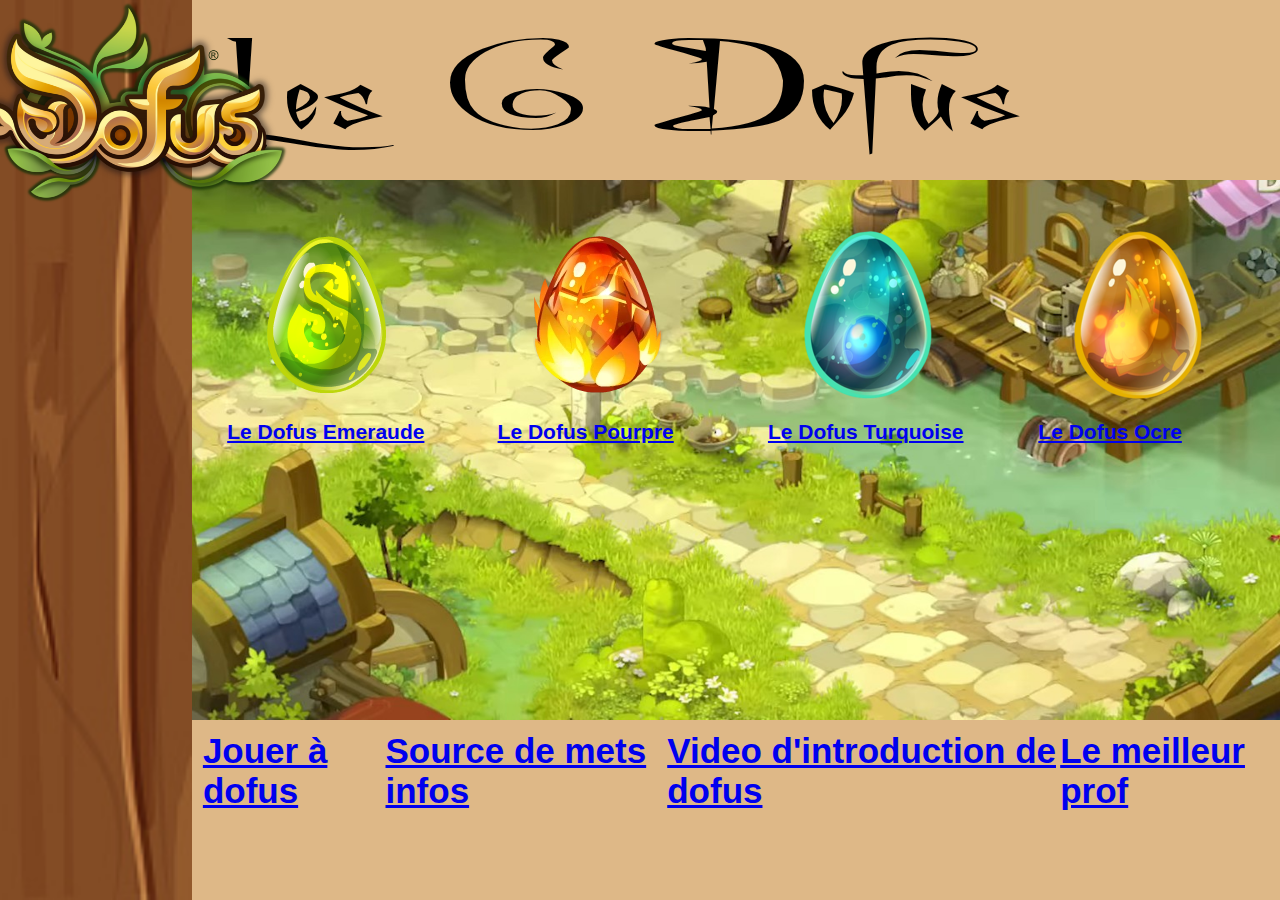
<file: FLEX/index.html>
<!DOCTYPE html>
    <html lang="en">
    <head>
        <meta charset="UTF-8">
        <meta name="viewport" content="width=device-width, initial-scale=1.0">
        <title>Document</title>
        <link rel="stylesheet" href="Css/style.css">
    </head>
    <body>
        <nav>
            <div class="zoom_logo">
                <div class="logo">
                    <a id="logo" href="index.html">
                        <img src="Css/image/Logo_dofus.png" alt="Logo_dofus"></a>
                </div>
            </div>
        </nav>
        <div>
            <header>
                <h1>Les 6 Dofus Primordiaux</h1>
            </header>
            <div class="cube">
                <div>
                    <article>
                        <div class="zoom lesdofus">
                            <div class="oeuf">
                                <a href="emeraude.html">
                                <img src="Css/image/Dofus_emeraude.png" alt="dofus emeraude">Le Dofus Emeraude</a>
                            </div>
                            <div class="oeuf">
                                <a href="pourpre.html">
                                <img src="Css/image/Dofus_Pourpre.webp" alt="Dofus_Pourpre">Le Dofus Pourpre</a>
                            </div>
                            <div class="oeuf">
                                <a href="turquoise.html">
                                <img src="Css/image/Dofus_turquoise.png" alt="dofus turquoise">Le Dofus Turquoise</a>
                            </div>
                            <div class="oeuf">
                                <a href="ocre.html">
                                <img src="Css/image/dofus_ocre.png" alt="dofus dofus_ocre">Le Dofus Ocre</a>
                            </div>
                            <div class="oeuf">
                                <a href="ivoire.html">
                                <img src="Css/image/dofus_ivoire.png" alt="dofus ivoire">Le Dofus Ivoire</a>
                            </div>
                            <div class="oeuf">
                                <a href="ebene.html">
                                <img src="Css/image/dofus_ebene.png" alt="dofus ebene">Le Dofus Ebene</a>
                            </div>
                        </div>
                    </article> 
                    <footer>
                        <ul>
                            <li><a href="https://www.dofus.com/fr/prehome">Jouer à dofus</a></li>
                            <li><a href="https://www.millenium.org/guide/289263.html">Source de mets infos</a></li>
                            <li><a href="image/DOFUS - Cinématique.mp4">Video d'introduction de dofus</a></li>
                            <li><a href="https://linkedin.com/in/herve-pignot-62b00012a/">Le meilleur prof</a></li>
                        </ul>
                    </footer>
                </div>
            </div>
            
        </div>
    </body>
    </html>
</file>
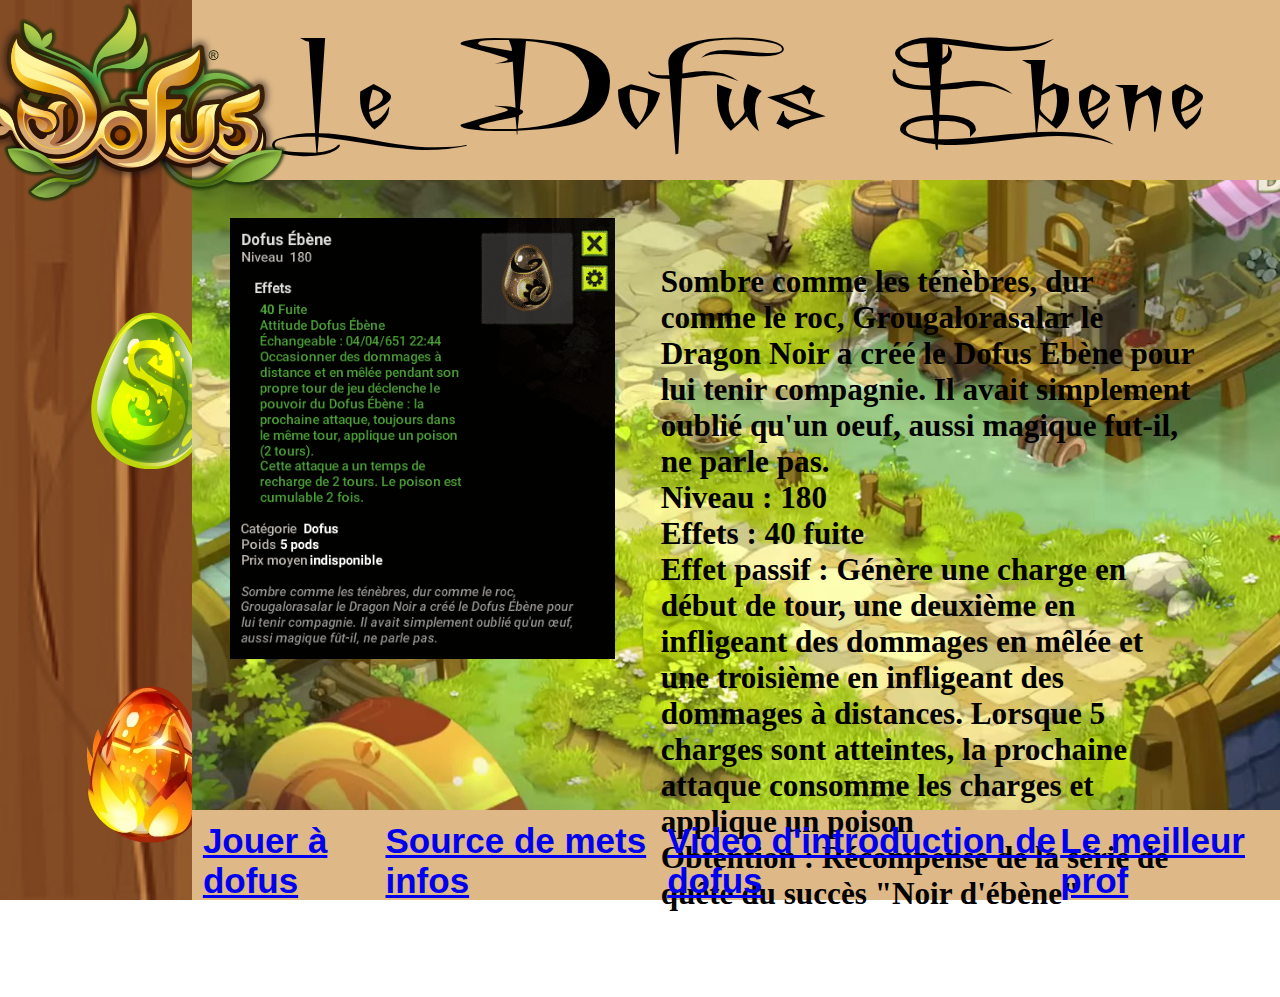
<file: FLEX/ebene.html>
<!DOCTYPE html>
<html lang="en">
<head>
    <meta charset="UTF-8">
    <meta name="viewport" content="width=device-width, initial-scale=1.0">
    <title>Document</title>
    <link rel="stylesheet" href="Css/ebene.css">
</head>
<body>
    <nav>
        <div class="zoom_logo">
            <div class="logo">
                <a id="logo" href="index.html">
                    <img src="Css/image/Logo_dofus.png" alt="Logo_dofus"></a>
            </div>
        </div>
        <div class="zoom lesdofus">
            <div class="oeuf">
                <a href="emeraude.html">
                <img src="Css/image/Dofus_emeraude.png" alt="Dofus_emeraude"></a>
            </div>
            <div class="oeuf">
                <a href="pourpre.html">
                <img src="Css/image/Dofus_Pourpre.webp" alt="Dofus_Pourpre"></a>
            </div>
        </div>
    </nav>
    <div>
        <header>
            <h1>Le Dofus Ebene</h1>
        </header>
        <div class="cube">
            <div>
                <article>
                    <div>
                        <img src="Css/image/DofusEbeneStuff.webp" alt="">
                    </div>
                    <div class="bloc">
                        <ul id="desc">
                        <li>Sombre comme les ténèbres, dur comme le roc, Grougalorasalar le Dragon Noir a créé le Dofus Ebène pour lui tenir compagnie. Il avait simplement oublié qu'un oeuf, aussi magique fut-il, ne parle pas.</li> 
                        <li>Niveau : 180</li>
                        <li>Effets : 40 fuite</li>
                        <li>Effet passif : Génère une charge en début de tour, une deuxième en infligeant des dommages en mêlée et une troisième en infligeant des dommages à distances.
                        Lorsque 5 charges sont atteintes, la prochaine attaque consomme les charges et applique un poison</li>
                        <li>Obtention : Récompense de la série de quête du succès "Noir d'ébène"</li>
                        </ul>
                    </div>
                </article> 
                <footer>
                    <ul id="footer">
                        <li><a href="https://www.dofus.com/fr/prehome">Jouer à dofus</a></li>
                        <li><a href="https://www.millenium.org/guide/289263.html">Source de mets infos</a></li>
                        <li><a href="image/DOFUS - Cinématique.mp4">Video d'introduction de dofus</a></li>
                        <li><a href="https://linkedin.com/in/herve-pignot-62b00012a/">Le meilleur prof</a></li>
                    </ul>
                </footer>
            </div>
        </div>
        
    </div>
</body>
</html>
</file>
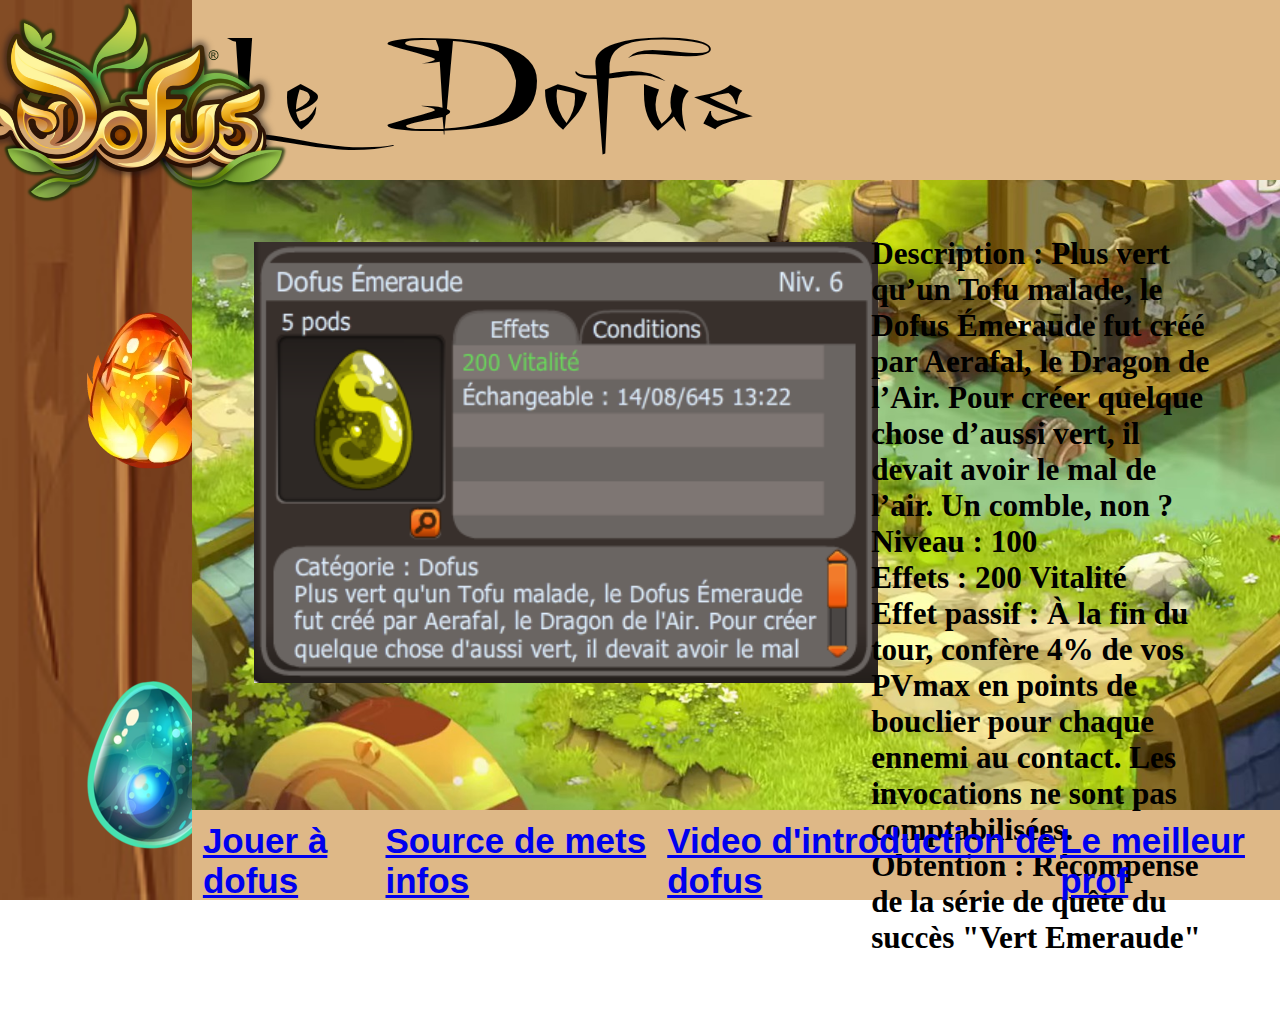
<file: FLEX/emeraude.html>
<!DOCTYPE html>
<html lang="en">
<head>
    <meta charset="UTF-8">
    <meta name="viewport" content="width=device-width, initial-scale=1.0">
    <title>Document</title>
    <link rel="stylesheet" href="Css/emeraude.css">
</head>
<body>
    <nav>
        <div class="zoom_logo">
            <div class="logo">
                <a id="logo" href="index.html">
                    <img src="Css/image/Logo_dofus.png" alt="Logo_dofus"></a>
            </div>
        </div>
        <div class="zoom lesdofus">
            <div class="oeuf">
                <a href="pourpre.html">
                <img src="Css/image/Dofus_Pourpre.webp" alt="Dofus_Pourpre"></a>
            </div>
            <div class="oeuf">
                <a href="turquoise.html">
                <img src="Css/image/Dofus_turquoise.png" alt="dofus turquoise"></a>
            </div>
        </div>
    </nav>
    <div>
        <header>
            <h1>Le Dofus Emeraude</h1>
        </header>
        <div class="cube">
            <div>
                <article>
                    <div>
                        <img src="Css/image/DofusEmeraudeStuff.png" alt="">
                    </div>
                    <div class="bloc">
                        <ul id="desc">
                        <li>Description : Plus vert qu’un Tofu malade, le Dofus Émeraude fut créé par Aerafal, le Dragon de l’Air. Pour créer quelque chose d’aussi vert, il devait avoir le mal de l’air. Un comble, non ?</li> 
                        <li>Niveau : 100</li>
                        <li>Effets : 200 Vitalité</li>
                        <li>Effet passif : À la fin du tour, confère 4% de vos PVmax en points de bouclier pour chaque ennemi au contact. Les invocations ne sont pas comptabilisées.</li>
                        <li>Obtention : Récompense de la série de quête du succès "Vert Emeraude"</li>
                        </ul>
                    </div>
                </article> 
                <footer>
                    <ul id="footer">
                        <li><a href="https://www.dofus.com/fr/prehome">Jouer à dofus</a></li>
                        <li><a href="https://www.millenium.org/guide/289263.html">Source de mets infos</a></li>
                        <li><a href="image/DOFUS - Cinématique.mp4">Video d'introduction de dofus</a></li>
                        <li><a href="https://linkedin.com/in/herve-pignot-62b00012a/">Le meilleur prof</a></li>
                    </ul>
                </footer>
            </div>
        </div>
        
    </div>
</body>
</html>
</file>
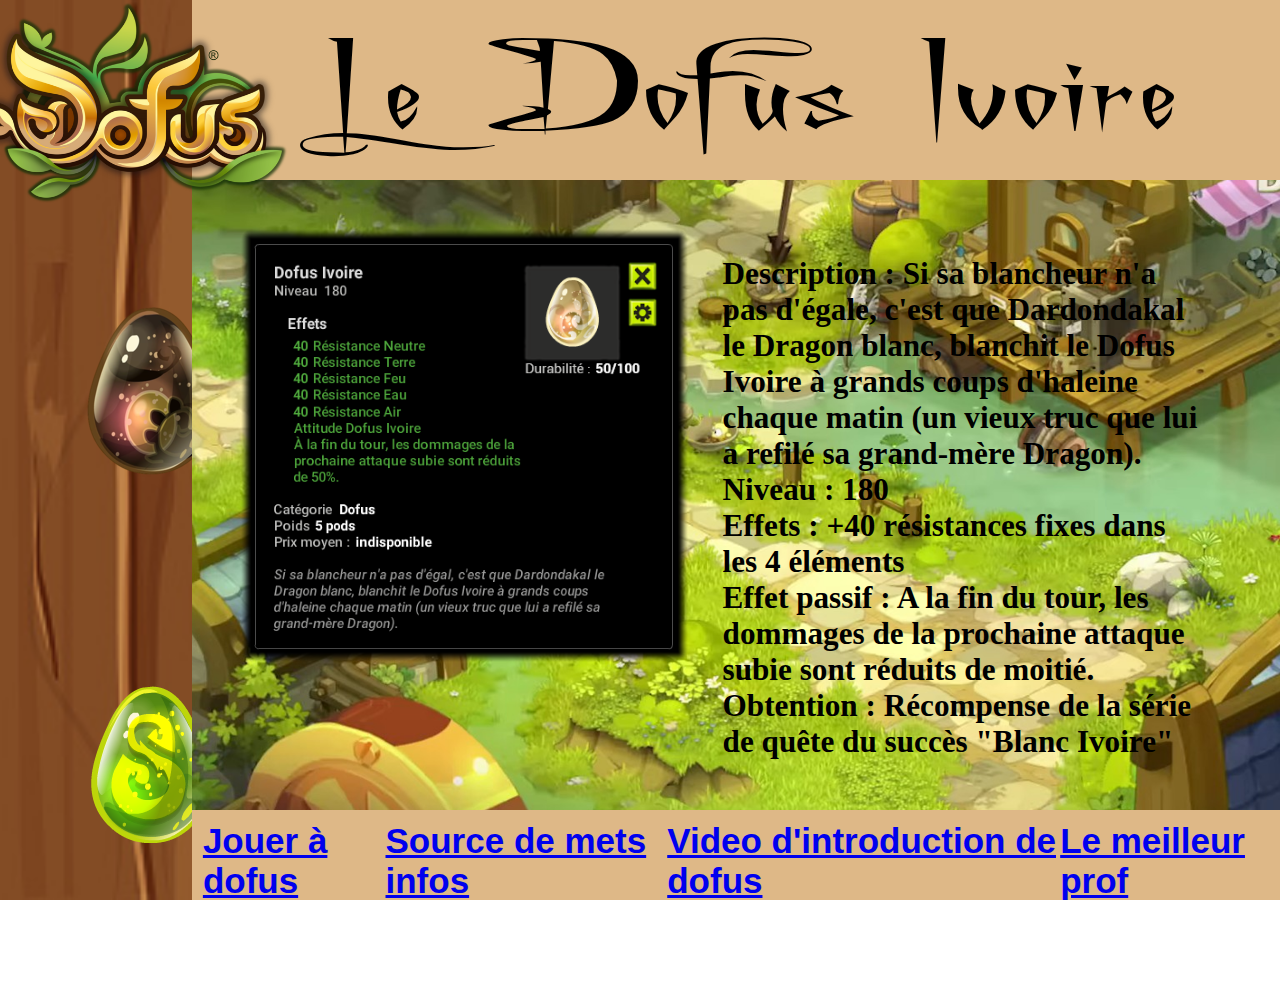
<file: FLEX/ivoire.html>
<!DOCTYPE html>
<html lang="en">
<head>
    <meta charset="UTF-8">
    <meta name="viewport" content="width=device-width, initial-scale=1.0">
    <title>Document</title>
    <link rel="stylesheet" href="Css/ivoire.css">
</head>
<body>
    <nav>
        <div class="zoom_logo">
            <div class="logo">
                <a id="logo" href="index.html">
                    <img src="Css/image/Logo_dofus.png" alt="Logo_dofus"></a>
            </div>
        </div>
        <div class="zoom lesdofus">
            <div class="oeuf">
                <a href="ebene.html">
                <img src="Css/image/dofus_ebene.png" alt="dofus_ebene"></a>
            </div>
            <div class="oeuf">
                <a href="emeraude.html">
                <img src="Css/image/Dofus_emeraude.png" alt="Dofus_emeraude"></a>
            </div>
        </div>
    </nav>
    <div>
        <header>
            <h1>Le Dofus Ivoire</h1>
        </header>
        <div class="cube">
            <div>
                <article>
                    <div>
                        <img src="Css/image/DofusIvoireStuff.jpg" alt="">
                    </div>
                    <div class="bloc">
                        <ul id="desc">
                        <li>Description :  Si sa blancheur n'a pas d'égale, c'est que Dardondakal le Dragon blanc, blanchit le Dofus Ivoire à grands coups d'haleine chaque matin (un vieux truc que lui a refilé sa grand-mère Dragon).</li> 
                        <li>Niveau : 180</li>
                        <li>Effets :  +40 résistances fixes dans les 4 éléments</li>
                        <li>Effet passif :  A la fin du tour, les dommages de la prochaine attaque subie sont réduits de moitié.</li>
                        <li>Obtention : Récompense de la série de quête du succès "Blanc Ivoire"</li>
                        </ul>
                    </div>
                </article> 
                <footer>
                    <ul id="footer">
                        <li><a href="https://www.dofus.com/fr/prehome">Jouer à dofus</a></li>
                        <li><a href="https://www.millenium.org/guide/289263.html">Source de mets infos</a></li>
                        <li><a href="image/DOFUS - Cinématique.mp4">Video d'introduction de dofus</a></li>
                        <li><a href="https://linkedin.com/in/herve-pignot-62b00012a/">Le meilleur prof</a></li>
                    </ul>
                </footer>
            </div>
        </div>
        
    </div>
</body>
</html>
</file>
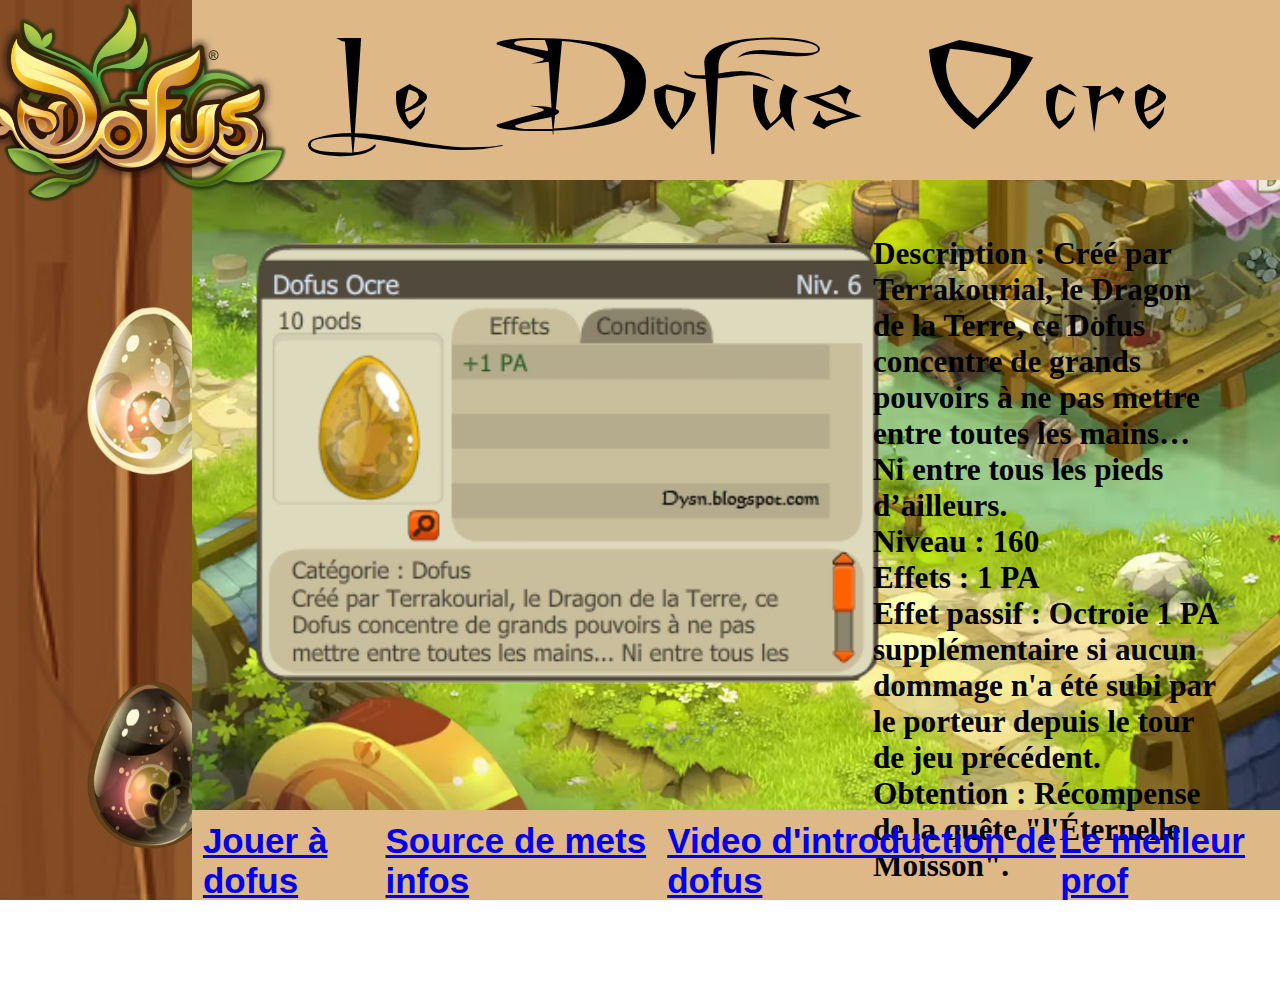
<file: FLEX/ocre.html>
<!DOCTYPE html>
<html lang="en">
<head>
    <meta charset="UTF-8">
    <meta name="viewport" content="width=device-width, initial-scale=1.0">
    <title>Document</title>
    <link rel="stylesheet" href="Css/ocre.css">
</head>
<body>
    <nav>
        <div class="zoom_logo">
            <div class="logo">
                <a id="logo" href="index.html">
                    <img src="Css/image/Logo_dofus.png" alt="Logo_dofus"></a>
            </div>
        </div>
        <div class="zoom lesdofus">
            <div class="oeuf">
                <a href="ivoire.html">
                <img src="Css/image/dofus_ivoire.png" alt="dofus_ivoire"></a>
            </div>
            <div class="oeuf">
                <a href="ebene.html">
                <img src="Css/image/dofus_ebene.png" alt="dofus_ebene"></a>
            </div>
        </div>
    </nav>
    <div>
        <header>
            <h1>Le Dofus Ocre</h1>
        </header>
        <div class="cube">
            <div>
                <article>
                    <div>
                        <img src="Css/image/dofusocreStuff.png" alt="">
                    </div>
                    <div class="bloc">
                        <ul id="desc">
                        <li>Description : Créé par Terrakourial, le Dragon de la Terre, ce Dofus concentre de grands pouvoirs à ne pas mettre entre toutes les mains… Ni entre tous les pieds d’ailleurs.</li> 
                        <li>Niveau : 160</li>
                        <li>Effets : 1 PA</li>
                        <li>Effet passif : Octroie 1 PA supplémentaire si aucun dommage n'a été subi par le porteur depuis le tour de jeu précédent.</li>
                        <li>Obtention : Récompense de la quête "l'Éternelle Moisson".</li>
                        </ul>
                    </div>
                </article> 
                <footer>
                    <ul id="footer">
                        <li><a href="https://www.dofus.com/fr/prehome">Jouer à dofus</a></li>
                        <li><a href="https://www.millenium.org/guide/289263.html">Source de mets infos</a></li>
                        <li><a href="image/DOFUS - Cinématique.mp4">Video d'introduction de dofus</a></li>
                        <li><a href="https://linkedin.com/in/herve-pignot-62b00012a/">Le meilleur prof</a></li>
                    </ul>
                </footer>
            </div>
        </div>
        
    </div>
</body>
</html>
</file>
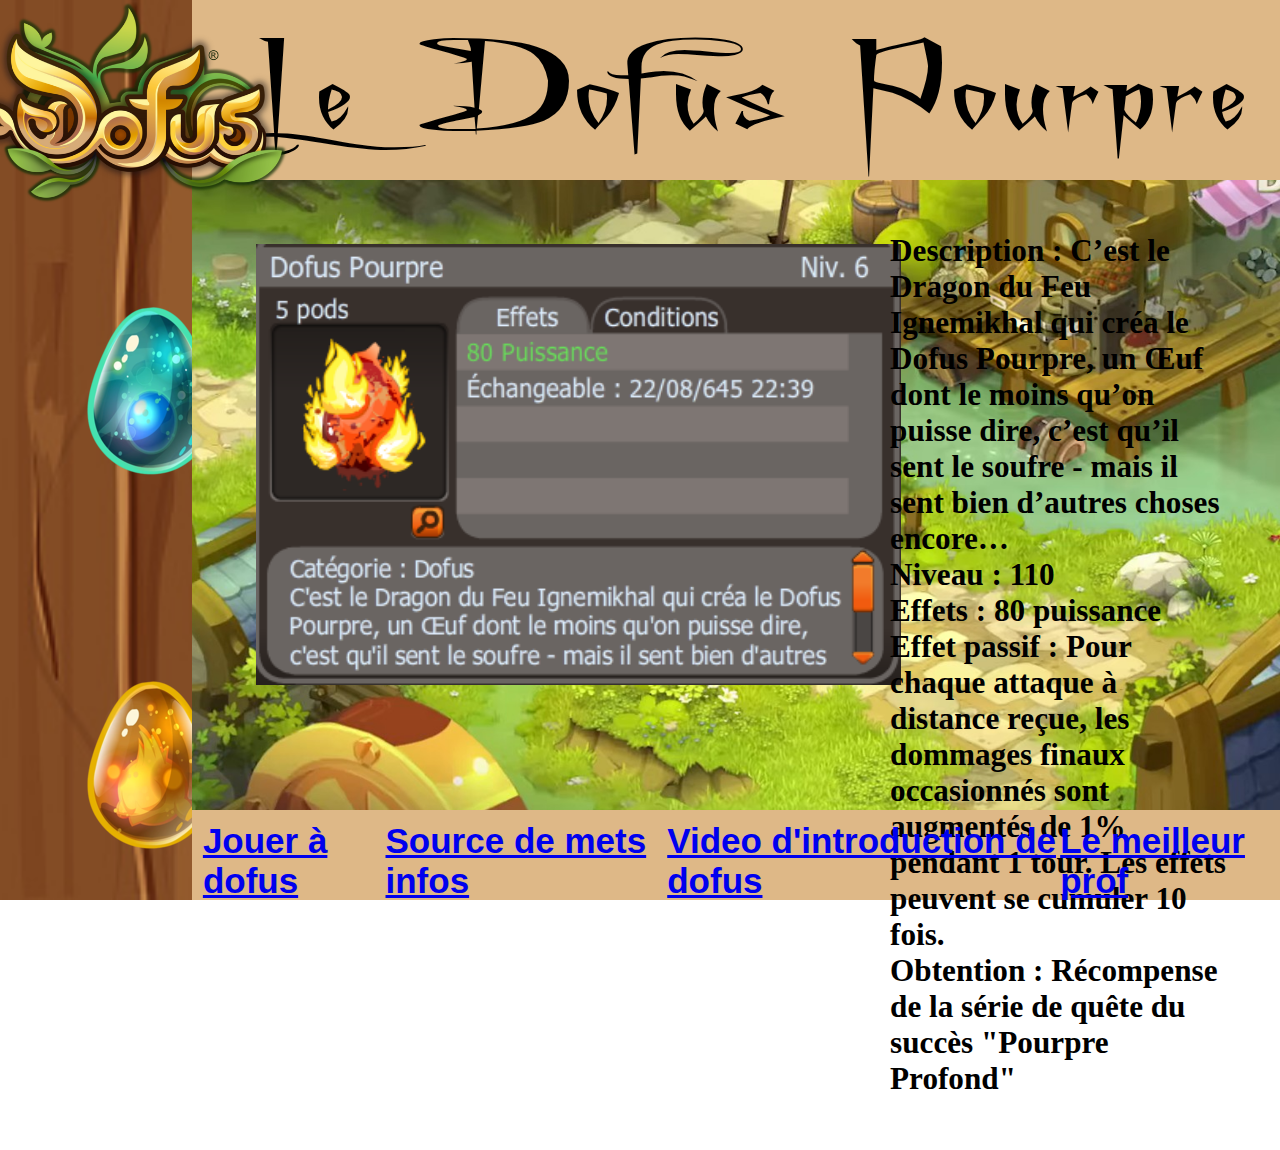
<file: FLEX/pourpre.html>
<!DOCTYPE html>
<html lang="en">
<head>
    <meta charset="UTF-8">
    <meta name="viewport" content="width=device-width, initial-scale=1.0">
    <title>Document</title>
    <link rel="stylesheet" href="Css/pourpre.css">
</head>
<body>
    <nav>
        <div class="zoom_logo">
            <div class="logo">
                <a id="logo" href="index.html">
                    <img src="Css/image/Logo_dofus.png" alt="Logo_dofus"></a>
            </div>
        </div>
        <div class="zoom lesdofus">
            <div class="oeuf">
                <a href="turquoise.html">
                <img src="Css/image/Dofus_turquoise.png" alt="Dofus_turquoise"></a>
            </div>
            <div class="oeuf">
                <a href="ocre.html">
                <img src="Css/image/dofus_ocre.png" alt="dofus dofus_ocre"></a>
            </div>
        </div>
    </nav>
    <div>
        <header>
            <h1>Le Dofus Pourpre</h1>
        </header>
        <div class="cube">
            <div>
                <article>
                    <div>
                        <img src="Css/image/DofusPourpreStuff.png" alt="">
                    </div>
                    <div class="bloc">
                        <ul id="desc">
                        <li>Description :  C’est le Dragon du Feu Ignemikhal qui créa le Dofus Pourpre, un Œuf dont le moins qu’on puisse dire, c’est qu’il sent le soufre - mais il sent bien d’autres choses encore…</li> 
                        <li>Niveau : 110</li>
                        <li>Effets : 80 puissance</li>
                        <li>Effet passif : Pour chaque attaque à distance reçue, les dommages finaux occasionnés sont augmentés de 1% pendant 1 tour. Les effets peuvent se cumuler 10 fois.</li>
                        <li>Obtention : Récompense de la série de quête du succès "Pourpre Profond"</li>
                        </ul>
                    </div>
                </article> 
                <footer>
                    <ul id="footer">
                        <li><a href="https://www.dofus.com/fr/prehome">Jouer à dofus</a></li>
                        <li><a href="https://www.millenium.org/guide/289263.html">Source de mets infos</a></li>
                        <li><a href="image/DOFUS - Cinématique.mp4">Video d'introduction de dofus</a></li>
                        <li><a href="https://linkedin.com/in/herve-pignot-62b00012a/">Le meilleur prof</a></li>
                    </ul>
                </footer>
            </div>
        </div>
        
    </div>
</body>
</html>
</file>
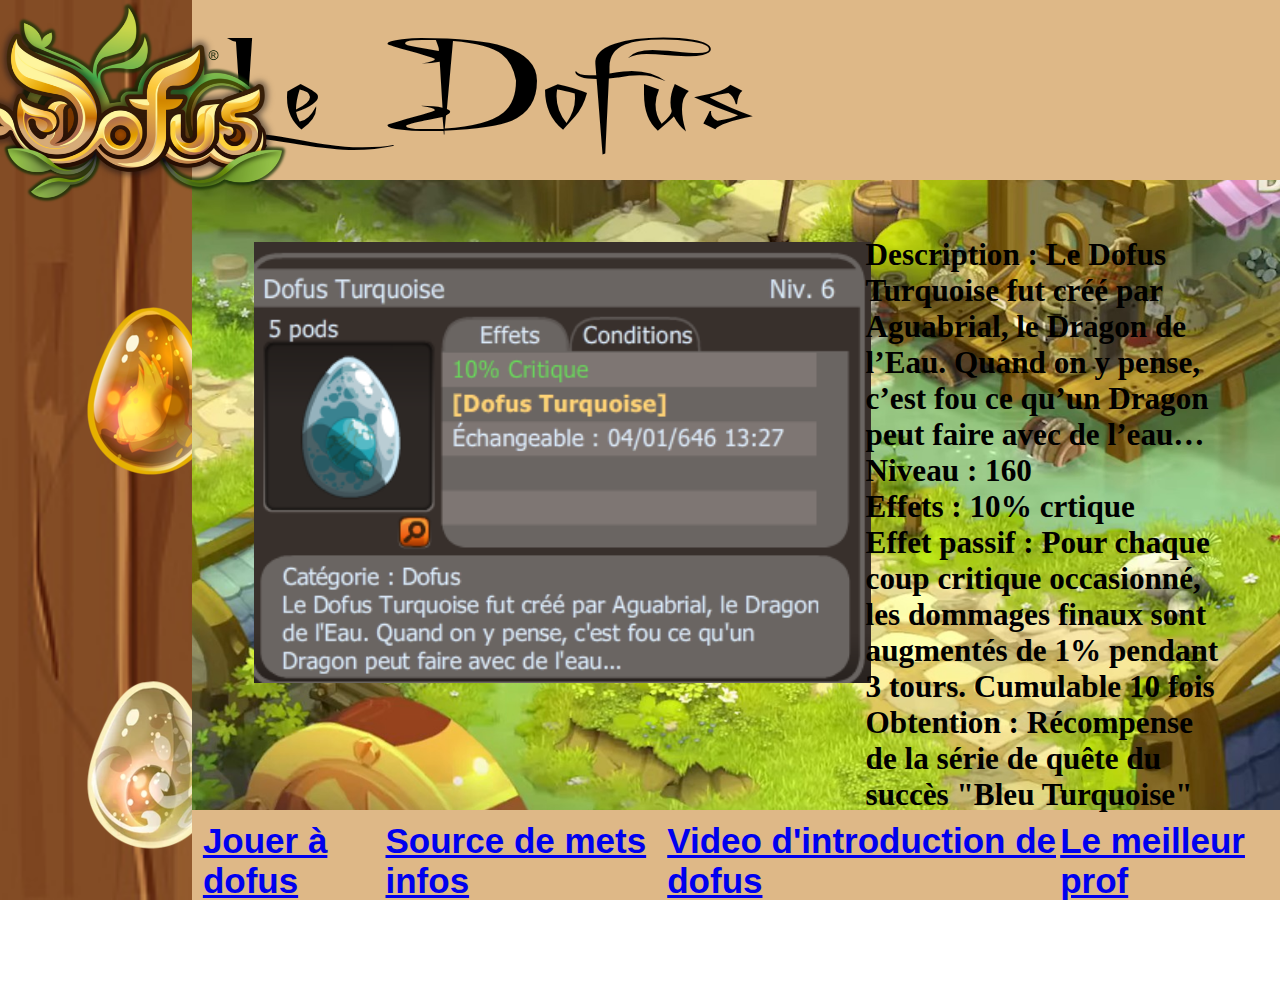
<file: FLEX/turquoise.html>
<!DOCTYPE html>
<html lang="en">
<head>
    <meta charset="UTF-8">
    <meta name="viewport" content="width=device-width, initial-scale=1.0">
    <title>Document</title>
    <link rel="stylesheet" href="Css/turquoise.css">
</head>
<body>
    <nav>
        <div class="zoom_logo">
            <div class="logo">
                <a id="logo" href="index.html">
                    <img src="Css/image/Logo_dofus.png" alt="Logo_dofus"></a>
            </div>
        </div>
        <div class="zoom lesdofus">
            <div class="oeuf">
                <a href="ocre.html">
                <img src="Css/image/dofus_ocre.png" alt="dofus_ocre"></a>
            </div>
            <div class="oeuf">
                <a href="ivoire.html">
                <img src="Css/image/dofus_ivoire.png" alt="dofus_ivoire"></a>
            </div>
        </div>
    </nav>
    <div>
        <header>
            <h1>Le Dofus Turquoise</h1>
        </header>
        <div class="cube">
            <div>
                <article>
                    <div>
                        <img src="Css/image/DofusTurquoiseStuff.png" alt="">
                    </div>
                    <div class="bloc">
                        <ul id="desc">
                        <li>Description :  Le Dofus Turquoise fut créé par Aguabrial, le Dragon de l’Eau. Quand on y pense, c’est fou ce qu’un Dragon peut faire avec de l’eau…</li> 
                        <li>Niveau : 160</li>
                        <li>Effets : 10% crtique</li>
                        <li>Effet passif : Pour chaque coup critique occasionné, les dommages finaux sont augmentés de 1% pendant 3 tours. Cumulable 10 fois</li>
                        <li>Obtention : Récompense de la série de quête du succès "Bleu Turquoise"</li>
                        </ul>
                    </div>
                </article> 
                <footer>
                    <ul id="footer">
                        <li><a href="https://www.dofus.com/fr/prehome">Jouer à dofus</a></li>
                        <li><a href="https://www.millenium.org/guide/289263.html">Source de mets infos</a></li>
                        <li><a href="image/DOFUS - Cinématique.mp4">Video d'introduction de dofus</a></li>
                        <li><a href="https://linkedin.com/in/herve-pignot-62b00012a/">Le meilleur prof</a></li>
                    </ul>
                </footer>
            </div>
        </div>
        
    </div>
</body>
</html>
</file>
<file: FLEX/Css/style.css>
@font-face {
    font-family: "Achafsex";
    src: url(font/Achafsex.ttf);
}

@media  screen and (max-width: 100%) {
.oeuf img{
        max-width: 90%;
    }
    
}

body{
    display: flex;
}

.cube{
    display: flex;

}


nav{
    background-image: url(image/bois.jpg);
    background-size: cover;
    width: 15vw;
    height: 100vh;
}

.zoom_logo{
    width: 320px;
    height: 240px;
}

.logo{
    width: 100%;
    height: 100%;
}

.logo img{
    transition: all 0.3s ease;
}

.logo:hover img{
    transform:scale(1.25);
}

#logo img{
    width: 85%;
}

header{
    background-color: burlywood;
    width: 85vw;
    height: 20vh;
}

h1{
    display: flex;
    justify-content: center;
    font: 140px "Achafsex";
}

.lesdofus{
    display: flex;
    flex-direction: row;
}

article{
    background-image: url(image/fond\ dofus\ 1.jpg);
    background-repeat: no-repeat;
    background-position: center;
    background-attachment: fixed;
    background-size: cover;
    width: 85vw;
    height: 60vh;
}

.zoom{
    width: 320px;
    height: 240px;
}

.oeuf{
    font: 21px "arial";
    font-weight: bold;
    padding: 11%;
    width: 100%;
    height: 100%;
}

.oeuf img{
    transition: all 0.3s ease;
}

.oeuf:hover img{
    transform:scale(1.25);
}

footer{
    background-color: burlywood;
    width: 85vw;
    height: 20vh;
}

ul{
    display: flex;
    justify-content: space-between;
    list-style-type: none;
    font: 35px "arial";
    font-weight: bold;
    padding: 1%;
}

*{
    margin: 0%;
}
</file>
<file: FLEX/Css/ebene.css>
@font-face {
    font-family: "Achafsex";
    src: url(font/Achafsex.ttf);
}


body{
    display: flex;
}

.cube{
    display: flex;

}


nav{
    background-image: url(image/bois.jpg);
    background-size: cover;
    width: 15vw;
    height: 100vh;
}

.zoom_logo{
    width: 320px;
    height: 240px;
}

.logo{
    width: 100%;
    height: 100%;
}

.logo img{
    transition: all 0.3s ease;
}

.logo:hover img{
    transform:scale(1.25);
}

#logo img{
    width: 85%;
}

header{
    background-color: burlywood;
    width: 85vw;
    height: 20vh;
}

h1{
    display: flex;
    justify-content: center;
    font: 140px "Achafsex";
}

.lesdofus{
    display: flex;
    flex-direction: row;
    flex-wrap: wrap;
}

article{
    background-image: url(image/fond\ dofus\ 1.jpg);
    background-repeat: no-repeat;
    background-position: center;
    background-attachment: fixed;
    background-size: cover;
    display: flex;
    font-size:195%;
    font-weight: bold;
    width: 85vw;
    height: 70vh;
}

article img{
    display: flex;
    height: 70%;
    padding: 10%;
}



.zoom{
    width: 320px;
    height: 240px;
}

.oeuf{
    font: 21px "arial";
    font-weight: bold;
    padding: 16%;
    width: 100%;
    height: 113%;
}

.oeuf img{
    transition: all 0.3s ease;
}

.oeuf:hover img{
    transform:scale(1.25);
}

#desc{
    list-style-type: none;
    display: flex;
    flex-direction: column;
    justify-content: space-between;
    padding: 12%;
}

footer{
    background-color: burlywood;
    width: 85vw;
    height: 10vh;
}

#footer{
    display: flex;
    justify-content: space-between;
    list-style-type: none;
    font: 35px "arial";
    font-weight: bold;
    padding: 1%;
}

*{
    margin: 0%;
}
</file>
<file: FLEX/Css/emeraude.css>
@font-face {
    font-family: "Achafsex";
    src: url(font/Achafsex.ttf);
}


body{
    display: flex;
}

.cube{
    display: flex;

}


nav{
    background-image: url(image/bois.jpg);
    background-size: cover;
    width: 15vw;
    height: 100vh;
}

.zoom_logo{
    width: 320px;
    height: 240px;
}

.logo{
    width: 100%;
    height: 100%;
}

.logo img{
    transition: all 0.3s ease;
}

.logo:hover img{
    transform:scale(1.25);
}

#logo img{
    width: 85%;
}

header{
    background-color: burlywood;
    width: 85vw;
    height: 20vh;
}

h1{
    display: flex;
    justify-content: center;
    font: 140px "Achafsex";
}

.lesdofus{
    display: flex;
    flex-direction: row;
    flex-wrap: wrap;
}

article{
    background-image: url(image/fond\ dofus\ 1.jpg);
    background-repeat: no-repeat;
    background-position: center;
    background-attachment: fixed;
    background-size: cover;
    display: flex;
    font-size:195%;
    font-weight: bold;
    width: 85vw;
    height: 70vh;
}

article img{
    display: flex;
    height: 70%;
    padding: 10%;
}



.zoom{
    width: 320px;
    height: 240px;
}

.oeuf{
    font: 21px "arial";
    font-weight: bold;
    padding: 16%;
    width: 100%;
    height: 113%;
}

.oeuf img{
    transition: all 0.3s ease;
}

.oeuf:hover img{
    transform:scale(1.25);
}

#desc{
    list-style-type: none;
    display: flex;
    flex-direction: column;
    justify-content: space-between;
    padding: 12%;
}

footer{
    background-color: burlywood;
    width: 85vw;
    height: 10vh;
}

#footer{
    display: flex;
    justify-content: space-between;
    list-style-type: none;
    font: 35px "arial";
    font-weight: bold;
    padding: 1%;
}

*{
    margin: 0%;
}
</file>
<file: FLEX/Css/ivoire.css>
@font-face {
    font-family: "Achafsex";
    src: url(font/Achafsex.ttf);
}


body{
    display: flex;
}

.cube{
    display: flex;

}


nav{
    background-image: url(image/bois.jpg);
    background-size: cover;
    width: 15vw;
    height: 100vh;
}

.zoom_logo{
    width: 320px;
    height: 240px;
}

.logo{
    width: 100%;
    height: 100%;
}

.logo img{
    transition: all 0.3s ease;
}

.logo:hover img{
    transform:scale(1.25);
}

#logo img{
    width: 85%;
}

header{
    background-color: burlywood;
    width: 85vw;
    height: 20vh;
}

h1{
    display: flex;
    justify-content: center;
    font: 140px "Achafsex";
}

.lesdofus{
    display: flex;
    flex-direction: row;
    flex-wrap: wrap;
}

article{
    background-image: url(image/fond\ dofus\ 1.jpg);
    background-repeat: no-repeat;
    background-position: center;
    background-attachment: fixed;
    background-size: cover;
    display: flex;
    font-size:195%;
    font-weight: bold;
    width: 85vw;
    height: 70vh;
}

article img{
    display: flex;
    height: 70%;
    padding: 10%;
}



.zoom{
    width: 320px;
    height: 240px;
}

.oeuf{
    font: 21px "arial";
    font-weight: bold;
    padding: 16%;
    width: 100%;
    height: 113%;
}

.oeuf img{
    transition: all 0.3s ease;
}

.oeuf:hover img{
    transform:scale(1.25);
}

#desc{
    list-style-type: none;
    display: flex;
    flex-direction: column;
    justify-content: space-between;
    padding: 12%;
}

footer{
    background-color: burlywood;
    width: 85vw;
    height: 10vh;
}

#footer{
    display: flex;
    justify-content: space-between;
    list-style-type: none;
    font: 35px "arial";
    font-weight: bold;
    padding: 1%;
}

*{
    margin: 0%;
}
</file>
<file: FLEX/Css/ocre.css>
@font-face {
    font-family: "Achafsex";
    src: url(font/Achafsex.ttf);
}


body{
    display: flex;
}

.cube{
    display: flex;

}


nav{
    background-image: url(image/bois.jpg);
    background-size: cover;
    width: 15vw;
    height: 100vh;
}

.zoom_logo{
    width: 320px;
    height: 240px;
}

.logo{
    width: 100%;
    height: 100%;
}

.logo img{
    transition: all 0.3s ease;
}

.logo:hover img{
    transform:scale(1.25);
}

#logo img{
    width: 85%;
}

header{
    background-color: burlywood;
    width: 85vw;
    height: 20vh;
}

h1{
    display: flex;
    justify-content: center;
    font: 140px "Achafsex";
}

.lesdofus{
    display: flex;
    flex-direction: row;
    flex-wrap: wrap;
}

article{
    background-image: url(image/fond\ dofus\ 1.jpg);
    background-repeat: no-repeat;
    background-position: center;
    background-attachment: fixed;
    background-size: cover;
    display: flex;
    font-size:195%;
    font-weight: bold;
    width: 85vw;
    height: 70vh;
}

article img{
    display: flex;
    height: 70%;
    padding: 10%;
}



.zoom{
    width: 320px;
    height: 240px;
}

.oeuf{
    font: 21px "arial";
    font-weight: bold;
    padding: 16%;
    width: 100%;
    height: 113%;
}

.oeuf img{
    transition: all 0.3s ease;
}

.oeuf:hover img{
    transform:scale(1.25);
}

#desc{
    list-style-type: none;
    display: flex;
    flex-direction: column;
    justify-content: space-between;
    padding: 12%;
}

footer{
    background-color: burlywood;
    width: 85vw;
    height: 10vh;
}

#footer{
    display: flex;
    justify-content: space-between;
    list-style-type: none;
    font: 35px "arial";
    font-weight: bold;
    padding: 1%;
}

*{
    margin: 0%;
}
</file>
<file: FLEX/Css/pourpre.css>
@font-face {
    font-family: "Achafsex";
    src: url(font/Achafsex.ttf);
}


body{
    display: flex;
}

.cube{
    display: flex;

}


nav{
    background-image: url(image/bois.jpg);
    background-size: cover;
    width: 15vw;
    height: 100vh;
}

.zoom_logo{
    width: 320px;
    height: 240px;
}

.logo{
    width: 100%;
    height: 100%;
}

.logo img{
    transition: all 0.3s ease;
}

.logo:hover img{
    transform:scale(1.25);
}

#logo img{
    width: 85%;
}

header{
    background-color: burlywood;
    width: 85vw;
    height: 20vh;
}

h1{
    display: flex;
    justify-content: center;
    font: 140px "Achafsex";
}

.lesdofus{
    display: flex;
    flex-direction: row;
    flex-wrap: wrap;
}

article{
    background-image: url(image/fond\ dofus\ 1.jpg);
    background-repeat: no-repeat;
    background-position: center;
    background-attachment: fixed;
    background-size: cover;
    display: flex;
    font-size:195%;
    font-weight: bold;
    width: 85vw;
    height: 70vh;
}

article img{
    display: flex;
    height: 70%;
    padding: 10%;
}



.zoom{
    width: 320px;
    height: 240px;
}

.oeuf{
    font: 21px "arial";
    font-weight: bold;
    padding: 16%;
    width: 100%;
    height: 113%;
}

.oeuf img{
    transition: all 0.3s ease;
}

.oeuf:hover img{
    transform:scale(1.25);
}

#desc{
    list-style-type: none;
    display: flex;
    flex-direction: column;
    justify-content: space-between;
    padding: 12%;
}

footer{
    background-color: burlywood;
    width: 85vw;
    height: 10vh;
}

#footer{
    display: flex;
    justify-content: space-between;
    list-style-type: none;
    font: 35px "arial";
    font-weight: bold;
    padding: 1%;
}
*{
    margin: 0%;
}
</file>
<file: FLEX/Css/turquoise.css>
@font-face {
    font-family: "Achafsex";
    src: url(font/Achafsex.ttf);
}


body{
    display: flex;
}

.cube{
    display: flex;

}


nav{
    background-image: url(image/bois.jpg);
    background-size: cover;
    width: 15vw;
    height: 100vh;
}

.zoom_logo{
    width: 320px;
    height: 240px;
}

.logo{
    width: 100%;
    height: 100%;
}

.logo img{
    transition: all 0.3s ease;
}

.logo:hover img{
    transform:scale(1.25);
}

#logo img{
    width: 85%;
}

header{
    background-color: burlywood;
    width: 85vw;
    height: 20vh;
}

h1{
    display: flex;
    justify-content: center;
    font: 140px "Achafsex";
}

.lesdofus{
    display: flex;
    flex-direction: row;
    flex-wrap: wrap;
}

article{
    background-image: url(image/fond\ dofus\ 1.jpg);
    background-repeat: no-repeat;
    background-position: center;
    background-attachment: fixed;
    background-size: cover;
    display: flex;
    font-size:195%;
    font-weight: bold;
    width: 85vw;
    height: 70vh;
}

article img{
    display: flex;
    height: 70%;
    padding: 10%;
}



.zoom{
    width: 320px;
    height: 240px;
}

.oeuf{
    font: 21px "arial";
    font-weight: bold;
    padding: 16%;
    width: 100%;
    height: 113%;
}

.oeuf img{
    transition: all 0.3s ease;
}

.oeuf:hover img{
    transform:scale(1.25);
}

#desc{
    list-style-type: none;
    display: flex;
    flex-direction: column;
    justify-content: space-between;
    padding: 12%;
}

footer{
    background-color: burlywood;
    width: 85vw;
    height: 10vh;
}

#footer{
    display: flex;
    justify-content: space-between;
    list-style-type: none;
    font: 35px "arial";
    font-weight: bold;
    padding: 1%;
}

*{
    margin: 0%;
}
</file>
